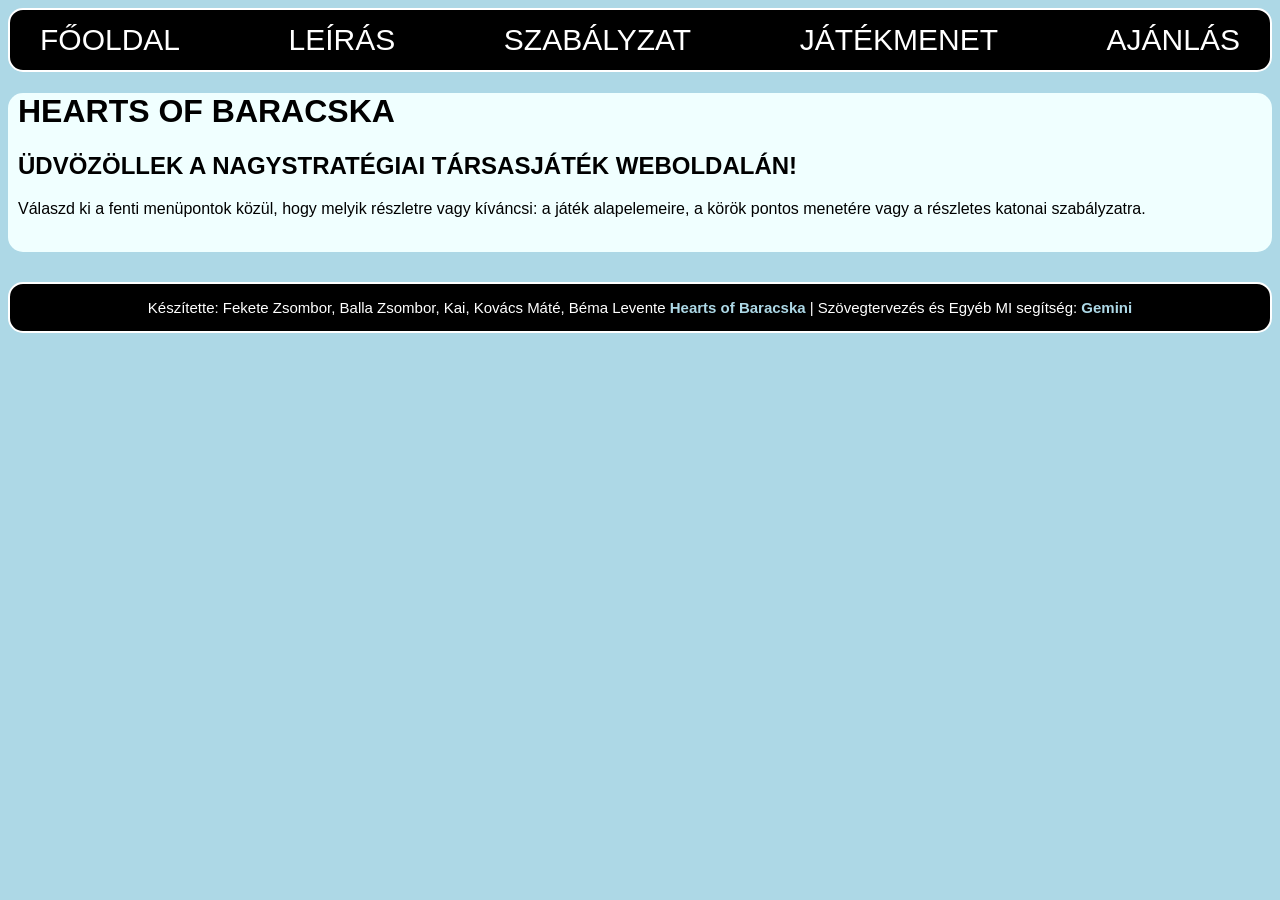
<file: index.html>
<!DOCTYPE html>
<html lang="hu">
<head>
    <meta charset="UTF-8">
    <meta name="viewport" content="width=device-width, initial-scale=1.0">
    <title>Hearts of Baracska - Főoldal</title>
    <link rel="stylesheet" href="style.css"> 
</head>
<body>
    <div id="menu">
        <a href="index.html">FŐOLDAL</a>
        <a href="leiras.html">LEÍRÁS</a>
        <a href="szabalyzat.html">SZABÁLYZAT</a>
        <a href="jatekmenet.html">JÁTÉKMENET</a>
        <a href="ajanlas.html">AJÁNLÁS</a>
    </div>

    <div id="container">
        <h1>HEARTS OF BARACSKA</h1>
        <h2>ÜDVÖZÖLLEK A NAGYSTRATÉGIAI TÁRSASJÁTÉK WEBOLDALÁN!</h2>
        <p>Válaszd ki a fenti menüpontok közül, hogy melyik részletre vagy kíváncsi: a játék alapelemeire, a körök pontos menetére vagy a részletes katonai szabályzatra.</p>
        <br>
    </div>
    <div id="footer">
        <p class="credits">Készítette: Fekete Zsombor, Balla Zsombor, Kai, Kovács Máté, Béma Levente<span> Hearts of Baracska</span> | Szövegtervezés és Egyéb MI segítség: <span>Gemini</span></p>
    </div>
</body>
</html>
</file>
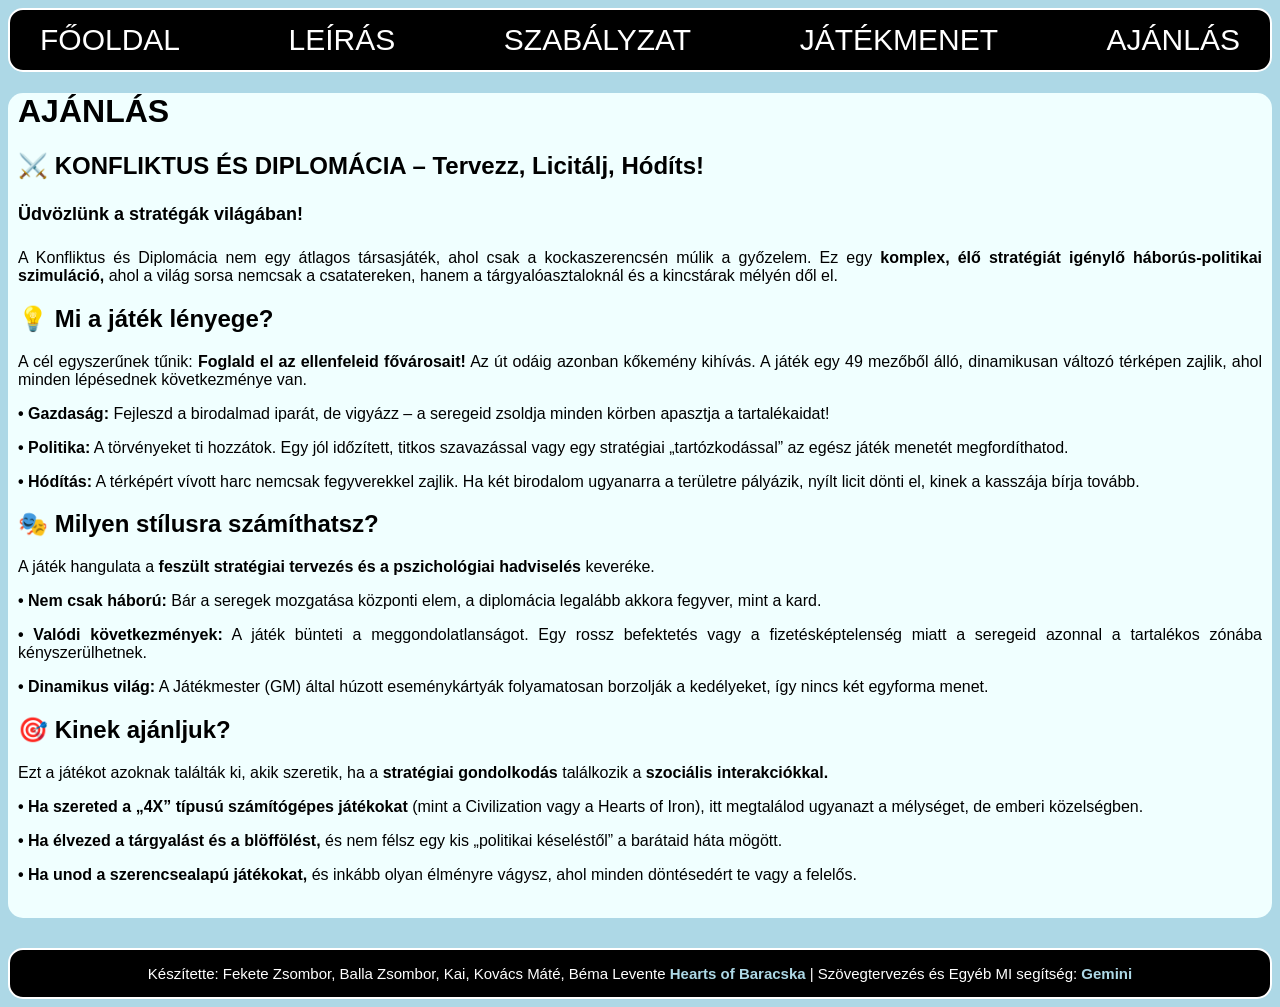
<file: ajanlas.html>
<!DOCTYPE html>
<html lang="hu">
<head>
    <meta charset="UTF-8">
    <meta name="viewport" content="width=device-width, initial-scale=1.0">
    <title>Hearts of Baracska - Ajánlás</title>
    <link rel="stylesheet" href="style.css"> 
</head>
<body>
    <div id="menu">
        <a href="index.html">FŐOLDAL</a>
        <a href="leiras.html">LEÍRÁS</a>
        <a href="szabalyzat.html">SZABÁLYZAT</a>
        <a href="jatekmenet.html">JÁTÉKMENET</a>
        <a href="ajanlas.html">AJÁNLÁS</a>
    </div>
    <div id="container">
        <h1>AJÁNLÁS</h1>
        <h2>⚔️ KONFLIKTUS ÉS DIPLOMÁCIA – Tervezz, Licitálj, Hódíts!</h2>
            <h4><span>Üdvözlünk a stratégák világában!</span></h4>
            <p>A Konfliktus és Diplomácia nem egy átlagos társasjáték, ahol csak a kockaszerencsén múlik a győzelem. Ez egy <span>komplex, élő stratégiát igénylő háborús-politikai szimuláció,</span> ahol a világ sorsa nemcsak a csatatereken, hanem a tárgyalóasztaloknál és a kincstárak mélyén dől el.</p>
        <h2>💡 Mi a játék lényege?</h2>
            <p>A cél egyszerűnek tűnik: <span>Foglald el az ellenfeleid fővárosait!</span> Az út odáig azonban kőkemény kihívás. A játék egy 49 mezőből álló, dinamikusan változó térképen zajlik, ahol minden lépésednek következménye van.</p>
                <p><span>• Gazdaság:</span> Fejleszd a birodalmad iparát, de vigyázz – a seregeid zsoldja minden körben apasztja a tartalékaidat!</p>
                <p><span>• Politika:</span> A törvényeket ti hozzátok. Egy jól időzített, titkos szavazással vagy egy stratégiai „tartózkodással” az egész játék menetét megfordíthatod.</p>
                <p><span>• Hódítás:</span> A térképért vívott harc nemcsak fegyverekkel zajlik. Ha két birodalom ugyanarra a területre pályázik, nyílt licit dönti el, kinek a kasszája bírja tovább.</p>
        <h2>🎭 Milyen stílusra számíthatsz?</h2>
        <p>A játék hangulata a <span>feszült stratégiai tervezés és a pszichológiai hadviselés</span> keveréke.</p>
            <p><span>• Nem csak háború:</span> Bár a seregek mozgatása központi elem, a diplomácia legalább akkora fegyver, mint a kard.</p>
            <p><span>• Valódi következmények:</span> A játék bünteti a meggondolatlanságot. Egy rossz befektetés vagy a fizetésképtelenség miatt a seregeid azonnal a tartalékos zónába kényszerülhetnek.</p>
            <p><span>• Dinamikus világ:</span> A Játékmester (GM) által húzott eseménykártyák folyamatosan borzolják a kedélyeket, így nincs két egyforma menet.</p>
        <h2>🎯 Kinek ajánljuk?</h2>
        <p>Ezt a játékot azoknak találták ki, akik szeretik, ha a <span>stratégiai gondolkodás</span> találkozik a <span>szociális interakciókkal.</span></p>
            <p><span>• Ha szereted a „4X” típusú számítógépes játékokat</span> (mint a Civilization vagy a Hearts of Iron), itt megtalálod ugyanazt a mélységet, de emberi közelségben.</p>
            <p><span>• Ha élvezed a tárgyalást és a blöffölést,</span> és nem félsz egy kis „politikai késeléstől” a barátaid háta mögött.</p>
            <p><span>• Ha unod a szerencsealapú játékokat,</span> és inkább olyan élményre vágysz, ahol minden döntésedért te vagy a felelős.</p>
            <br>
    </div>
    <div id="footer">
        <p class="credits">Készítette: Fekete Zsombor, Balla Zsombor, Kai, Kovács Máté, Béma Levente<span> Hearts of Baracska</span> | Szövegtervezés és Egyéb MI segítség: <span>Gemini</span></p>
    </div>
</body>
</html>
</file>
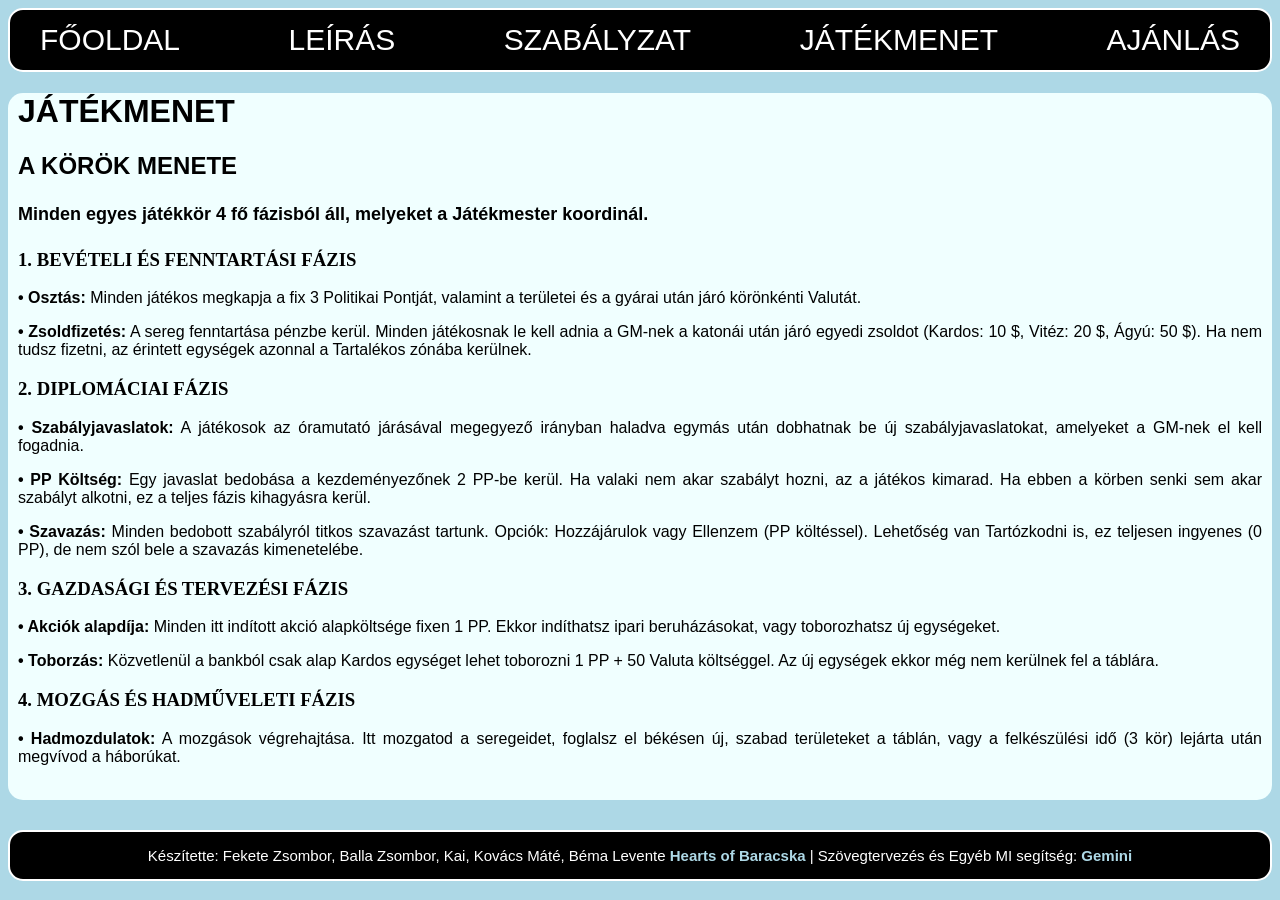
<file: jatekmenet.html>
<!DOCTYPE html>
<html lang="hu">
<head>
    <meta charset="UTF-8">
    <meta name="viewport" content="width=device-width, initial-scale=1.0">
    <title>Hearts of Baracska - Játékmenet</title>
    <link rel="stylesheet" href="style.css"> 
</head>
<body>
    <div id="menu">
        <a href="index.html">FŐOLDAL</a>
        <a href="leiras.html">LEÍRÁS</a>
        <a href="szabalyzat.html">SZABÁLYZAT</a>
        <a href="jatekmenet.html">JÁTÉKMENET</a>
        <a href="ajanlas.html">AJÁNLÁS</a>
    </div>

    <div id="container">
        <h1>JÁTÉKMENET</h1>
        <h2>A KÖRÖK MENETE</h2>
        <h4>Minden egyes játékkör 4 fő fázisból áll, melyeket a Játékmester koordinál.</h4>

        <h3>1. BEVÉTELI ÉS FENNTARTÁSI FÁZIS</h3>
        <p><span>• Osztás:</span> Minden játékos megkapja a fix 3 Politikai Pontját, valamint a területei és a gyárai után járó körönkénti Valutát.</p>
        <p><span>• Zsoldfizetés:</span> A sereg fenntartása pénzbe kerül. Minden játékosnak le kell adnia a GM-nek a katonái után járó egyedi zsoldot (Kardos: 10 $, Vitéz: 20 $, Ágyú: 50 $). Ha nem tudsz fizetni, az érintett egységek azonnal a Tartalékos zónába kerülnek.</p>

        <h3>2. DIPLOMÁCIAI FÁZIS</h3>
        <p><span>• Szabályjavaslatok:</span> A játékosok az óramutató járásával megegyező irányban haladva egymás után dobhatnak be új szabályjavaslatokat, amelyeket a GM-nek el kell fogadnia.</p>
        <p><span>• PP Költség:</span> Egy javaslat bedobása a kezdeményezőnek 2 PP-be kerül. Ha valaki nem akar szabályt hozni, az a játékos kimarad. Ha ebben a körben senki sem akar szabályt alkotni, ez a teljes fázis kihagyásra kerül.</p>
        <p><span>• Szavazás:</span> Minden bedobott szabályról titkos szavazást tartunk. Opciók: Hozzájárulok vagy Ellenzem (PP költéssel). Lehetőség van Tartózkodni is, ez teljesen ingyenes (0 PP), de nem szól bele a szavazás kimenetelébe.</p>

        <h3>3. GAZDASÁGI ÉS TERVEZÉSI FÁZIS</h3>
        <p><span>• Akciók alapdíja:</span> Minden itt indított akció alapköltsége fixen 1 PP. Ekkor indíthatsz ipari beruházásokat, vagy toborozhatsz új egységeket.</p>
        <p><span>• Toborzás:</span> Közvetlenül a bankból csak alap Kardos egységet lehet toborozni 1 PP + 50 Valuta költséggel. Az új egységek ekkor még nem kerülnek fel a táblára.</p>

        <h3>4. MOZGÁS ÉS HADMŰVELETI FÁZIS</h3>
        <p><span>• Hadmozdulatok:</span> A mozgások végrehajtása. Itt mozgatod a seregeidet, foglalsz el békésen új, szabad területeket a táblán, vagy a felkészülési idő (3 kör) lejárta után megvívod a háborúkat.</p>
        <br>
    </div>
    <div id="footer">
        <p class="credits">Készítette: Fekete Zsombor, Balla Zsombor, Kai, Kovács Máté, Béma Levente<span> Hearts of Baracska</span> | Szövegtervezés és Egyéb MI segítség: <span>Gemini</span></p>
    </div>
</body>
</html>
</file>
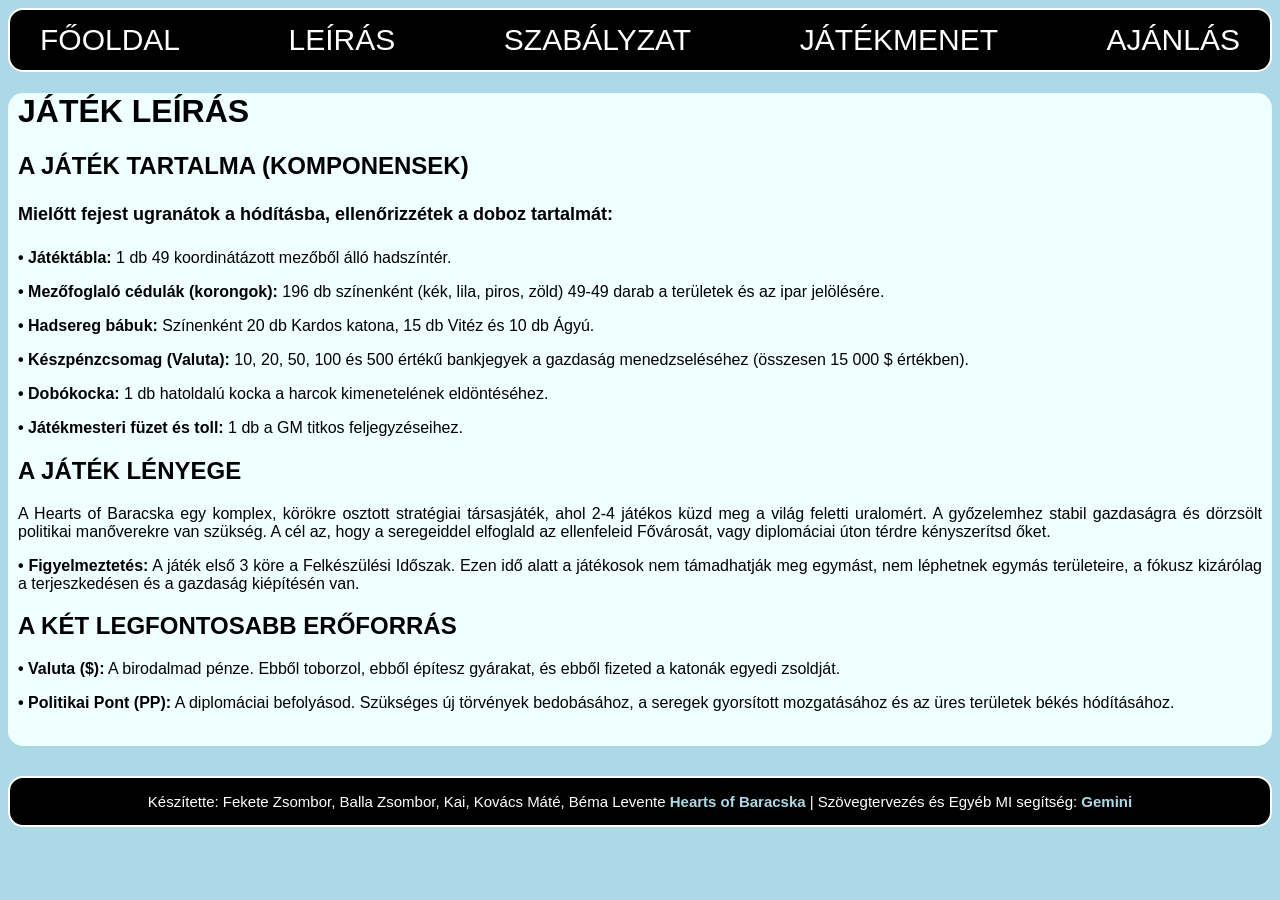
<file: leiras.html>
<!DOCTYPE html>
<html lang="hu">
<head>
    <meta charset="UTF-8">
    <meta name="viewport" content="width=device-width, initial-scale=1.0">
    <title>Hearts of Baracska - Leírás</title>
    <link rel="stylesheet" href="style.css"> 
</head>
<body>
    <div id="menu">
        <a href="index.html">FŐOLDAL</a>
        <a href="leiras.html">LEÍRÁS</a>
        <a href="szabalyzat.html">SZABÁLYZAT</a>
        <a href="jatekmenet.html">JÁTÉKMENET</a>
        <a href="ajanlas.html">AJÁNLÁS</a>
    </div>

    <div id="container">
        <h1>JÁTÉK LEÍRÁS</h1>

        <h2>A JÁTÉK TARTALMA (KOMPONENSEK)</h2>
        <h4>Mielőtt fejest ugranátok a hódításba, ellenőrizzétek a doboz tartalmát:</h4>
        <p><span>• Játéktábla:</span> 1 db 49 koordinátázott mezőből álló hadszíntér.</p>
        <p><span>• Mezőfoglaló cédulák (korongok):</span> 196 db színenként (kék, lila, piros, zöld) 49-49 darab a területek és az ipar jelölésére.</p>
        <p><span>• Hadsereg bábuk:</span> Színenként 20 db Kardos katona, 15 db Vitéz és 10 db Ágyú.</p>
        <p><span>• Készpénzcsomag (Valuta):</span> 10, 20, 50, 100 és 500 értékű bankjegyek a gazdaság menedzseléséhez (összesen 15 000 $ értékben).</p>
        <p><span>• Dobókocka:</span> 1 db hatoldalú kocka a harcok kimenetelének eldöntéséhez.</p>
        <p><span>• Játékmesteri füzet és toll:</span> 1 db a GM titkos feljegyzéseihez.</p>
        
        <h2>A JÁTÉK LÉNYEGE</h2>
        <p>A Hearts of Baracska egy komplex, körökre osztott stratégiai társasjáték, ahol 2-4 játékos küzd meg a világ feletti uralomért. A győzelemhez stabil gazdaságra és dörzsölt politikai manőverekre van szükség. A cél az, hogy a seregeiddel elfoglald az ellenfeleid Fővárosát, vagy diplomáciai úton térdre kényszerítsd őket.</p>
        <p><span>• Figyelmeztetés:</span> A játék első 3 köre a Felkészülési Időszak. Ezen idő alatt a játékosok nem támadhatják meg egymást, nem léphetnek egymás területeire, a fókusz kizárólag a terjeszkedésen és a gazdaság kiépítésén van.</p>

        <h2>A KÉT LEGFONTOSABB ERŐFORRÁS</h2>
        <p><span>• Valuta ($):</span> A birodalmad pénze. Ebből toborzol, ebből építesz gyárakat, és ebből fizeted a katonák egyedi zsoldját.</p>
        <p><span>• Politikai Pont (PP):</span> A diplomáciai befolyásod. Szükséges új törvények bedobásához, a seregek gyorsított mozgatásához és az üres területek békés hódításához.</p>
        <br>
    </div>
    <div id="footer">
        <p class="credits">Készítette: Fekete Zsombor, Balla Zsombor, Kai, Kovács Máté, Béma Levente<span> Hearts of Baracska</span> | Szövegtervezés és Egyéb MI segítség: <span>Gemini</span></p>
    </div>
</body>
</html>
</file>
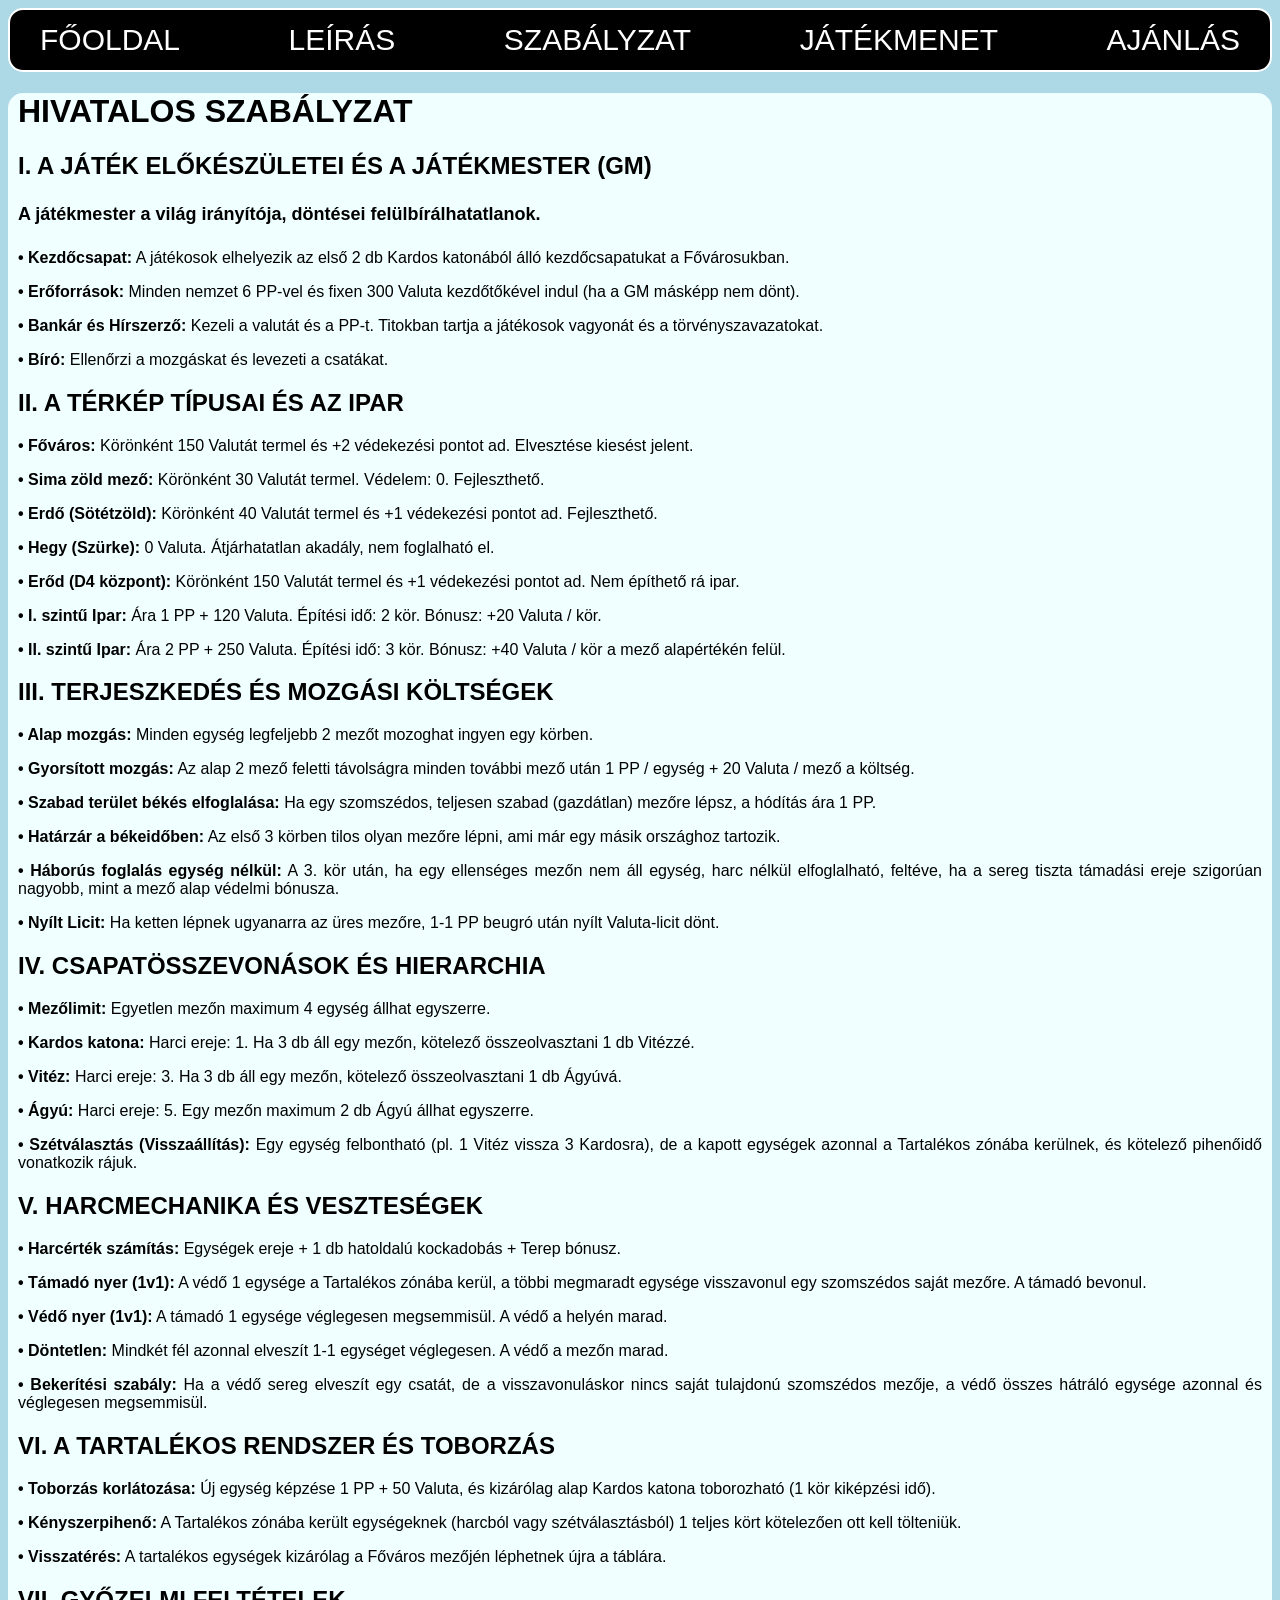
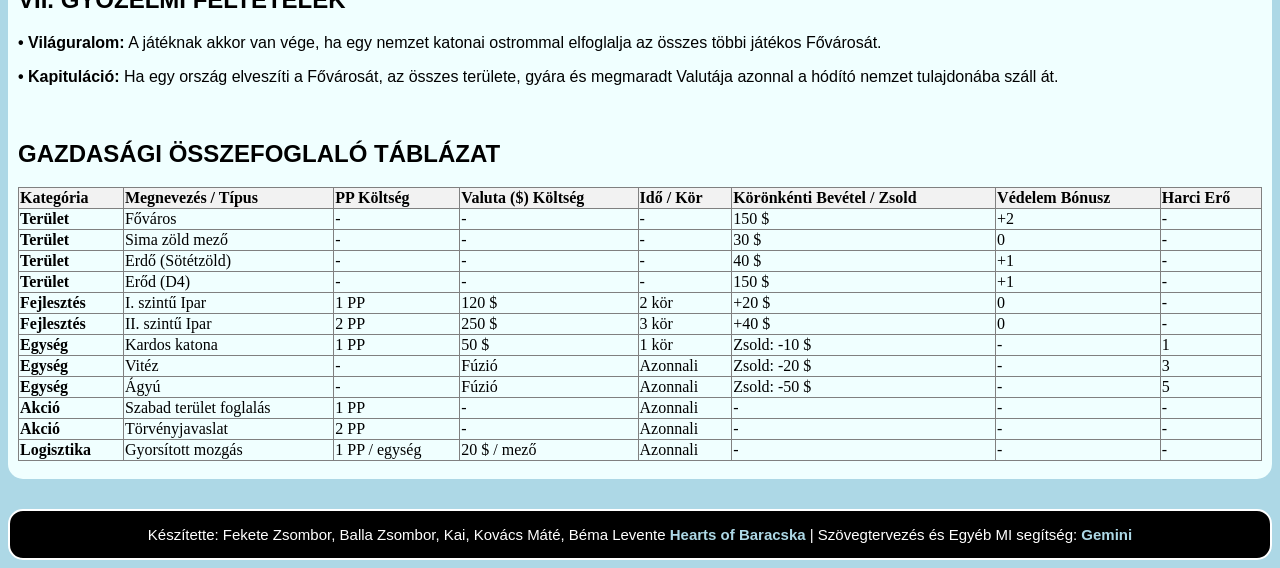
<file: szabalyzat.html>
<!DOCTYPE html>
<html lang="hu">
<head>
    <meta charset="UTF-8">
    <meta name="viewport" content="width=device-width, initial-scale=1.0">
    <title>Hearts of Baracska - Szabályzat</title>
    <link rel="stylesheet" href="style.css"> 
</head>
<body>
    <div id="menu">
        <a href="index.html">FŐOLDAL</a>
        <a href="leiras.html">LEÍRÁS</a>
        <a href="szabalyzat.html">SZABÁLYZAT</a>
        <a href="jatekmenet.html">JÁTÉKMENET</a>
        <a href="ajanlas.html">AJÁNLÁS</a>
    </div>

    <div id="container">
        <h1>HIVATALOS SZABÁLYZAT</h1>

        <h2>I. A JÁTÉK ELŐKÉSZÜLETEI ÉS A JÁTÉKMESTER (GM)</h2>
        <h4>A játékmester a világ irányítója, döntései felülbírálhatatlanok.</h4>
        <p><span>• Kezdőcsapat:</span> A játékosok elhelyezik az első 2 db Kardos katonából álló kezdőcsapatukat a Fővárosukban.</p>
        <p><span>• Erőforrások:</span> Minden nemzet 6 PP-vel és fixen 300 Valuta kezdőtőkével indul (ha a GM másképp nem dönt).</p>
        <p><span>• Bankár és Hírszerző:</span> Kezeli a valutát és a PP-t. Titokban tartja a játékosok vagyonát és a törvényszavazatokat.</p>
        <p><span>• Bíró:</span> Ellenőrzi a mozgáskat és levezeti a csatákat.</p>

        <h2>II. A TÉRKÉP TÍPUSAI ÉS AZ IPAR</h2>
        <p><span>• Főváros:</span> Körönként 150 Valutát termel és +2 védekezési pontot ad. Elvesztése kiesést jelent.</p>
        <p><span>• Sima zöld mező:</span> Körönként 30 Valutát termel. Védelem: 0. Fejleszthető.</p>
        <p><span>• Erdő (Sötétzöld):</span> Körönként 40 Valutát termel és +1 védekezési pontot ad. Fejleszthető.</p>
        <p><span>• Hegy (Szürke):</span> 0 Valuta. Átjárhatatlan akadály, nem foglalható el.</p>
        <p><span>• Erőd (D4 központ):</span> Körönként 150 Valutát termel és +1 védekezési pontot ad. Nem építhető rá ipar.</p>
        <p><span>• I. szintű Ipar:</span> Ára 1 PP + 120 Valuta. Építési idő: 2 kör. Bónusz: +20 Valuta / kör.</p>
        <p><span>• II. szintű Ipar:</span> Ára 2 PP + 250 Valuta. Építési idő: 3 kör. Bónusz: +40 Valuta / kör a mező alapértékén felül.</p>

        <h2>III. TERJESZKEDÉS ÉS MOZGÁSI KÖLTSÉGEK</h2>
        <p><span>• Alap mozgás:</span> Minden egység legfeljebb 2 mezőt mozoghat ingyen egy körben.</p>
        <p><span>• Gyorsított mozgás:</span> Az alap 2 mező feletti távolságra minden további mező után 1 PP / egység + 20 Valuta / mező a költség.</p>
        <p><span>• Szabad terület békés elfoglalása:</span> Ha egy szomszédos, teljesen szabad (gazdátlan) mezőre lépsz, a hódítás ára 1 PP.</p>
        <p><span>• Határzár a békeidőben:</span> Az első 3 körben tilos olyan mezőre lépni, ami már egy másik országhoz tartozik.</p>
        <p><span>• Háborús foglalás egység nélkül:</span> A 3. kör után, ha egy ellenséges mezőn nem áll egység, harc nélkül elfoglalható, feltéve, ha a sereg tiszta támadási ereje szigorúan nagyobb, mint a mező alap védelmi bónusza.</p>
        <p><span>• Nyílt Licit:</span> Ha ketten lépnek ugyanarra az üres mezőre, 1-1 PP beugró után nyílt Valuta-licit dönt.</p>

        <h2>IV. CSAPATÖSSZEVONÁSOK ÉS HIERARCHIA</h2>
        <p><span>• Mezőlimit:</span> Egyetlen mezőn maximum 4 egység állhat egyszerre.</p>
        <p><span>• Kardos katona:</span> Harci ereje: 1. Ha 3 db áll egy mezőn, kötelező összeolvasztani 1 db Vitézzé.</p>
        <p><span>• Vitéz:</span> Harci ereje: 3. Ha 3 db áll egy mezőn, kötelező összeolvasztani 1 db Ágyúvá.</p>
        <p><span>• Ágyú:</span> Harci ereje: 5. Egy mezőn maximum 2 db Ágyú állhat egyszerre.</p>
        <p><span>• Szétválasztás (Visszaállítás):</span> Egy egység felbontható (pl. 1 Vitéz vissza 3 Kardosra), de a kapott egységek azonnal a Tartalékos zónába kerülnek, és kötelező pihenőidő vonatkozik rájuk.</p>

        <h2>V. HARCMECHANIKA ÉS VESZTESÉGEK</h2>
        <p><span>• Harcérték számítás:</span> Egységek ereje + 1 db hatoldalú kockadobás + Terep bónusz.</p>
        <p><span>• Támadó nyer (1v1):</span> A védő 1 egysége a Tartalékos zónába kerül, a többi megmaradt egysége visszavonul egy szomszédos saját mezőre. A támadó bevonul.</p>
        <p><span>• Védő nyer (1v1):</span> A támadó 1 egysége véglegesen megsemmisül. A védő a helyén marad.</p>
        <p><span>• Döntetlen:</span> Mindkét fél azonnal elveszít 1-1 egységet véglegesen. A védő a mezőn marad.</p>
        <p><span>• Bekerítési szabály:</span> Ha a védő sereg elveszít egy csatát, de a visszavonuláskor nincs saját tulajdonú szomszédos mezője, a védő összes hátráló egysége azonnal és véglegesen megsemmisül.</p>

        <h2>VI. A TARTALÉKOS RENDSZER ÉS TOBORZÁS</h2>
        <p><span>• Toborzás korlátozása:</span> Új egység képzése 1 PP + 50 Valuta, és kizárólag alap Kardos katona toborozható (1 kör kiképzési idő).</p>
        <p><span>• Kényszerpihenő:</span> A Tartalékos zónába került egységeknek (harcból vagy szétválasztásból) 1 teljes kört kötelezően ott kell tölteniük.</p>
        <p><span>• Visszatérés:</span> A tartalékos egységek kizárólag a Főváros mezőjén léphetnek újra a táblára.</p>

        <h2>VII. GYŐZELMI FELTÉTELEK</h2>
        <p><span>• Világuralom:</span> A játéknak akkor van vége, ha egy nemzet katonai ostrommal elfoglalja az összes többi játékos Fővárosát.</p>
        <p><span>• Kapituláció:</span> Ha egy ország elveszíti a Fővárosát, az összes területe, gyára és megmaradt Valutája azonnal a hódító nemzet tulajdonába száll át.</p>

        <br>
        <h2>GAZDASÁGI ÖSSZEFOGLALÓ TÁBLÁZAT</h2>
        
        <table border="1" style="width:100%; border-collapse: collapse; text-align: left;">
            <thead>
                <tr style="background-color: #f2f2f2;">
                    <th>Kategória</th>
                    <th>Megnevezés / Típus</th>
                    <th>PP Költség</th>
                    <th>Valuta ($) Költség</th>
                    <th>Idő / Kör</th>
                    <th>Körönkénti Bevétel / Zsold</th>
                    <th>Védelem Bónusz</th>
                    <th>Harci Erő</th>
                </tr>
            </thead>
            <tbody>
                <tr>
                    <td><b>Terület</b></td>
                    <td>Főváros</td>
                    <td>-</td>
                    <td>-</td>
                    <td>-</td>
                    <td>150 $</td>
                    <td>+2</td>
                    <td>-</td>
                </tr>
                <tr>
                    <td><b>Terület</b></td>
                    <td>Sima zöld mező</td>
                    <td>-</td>
                    <td>-</td>
                    <td>-</td>
                    <td>30 $</td>
                    <td>0</td>
                    <td>-</td>
                </tr>
                <tr>
                    <td><b>Terület</b></td>
                    <td>Erdő (Sötétzöld)</td>
                    <td>-</td>
                    <td>-</td>
                    <td>-</td>
                    <td>40 $</td>
                    <td>+1</td>
                    <td>-</td>
                </tr>
                <tr>
                    <td><b>Terület</b></td>
                    <td>Erőd (D4)</td>
                    <td>-</td>
                    <td>-</td>
                    <td>-</td>
                    <td>150 $</td>
                    <td>+1</td>
                    <td>-</td>
                </tr>
                <tr>
                    <td><b>Fejlesztés</b></td>
                    <td>I. szintű Ipar</td>
                    <td>1 PP</td>
                    <td>120 $</td>
                    <td>2 kör</td>
                    <td>+20 $</td>
                    <td>0</td>
                    <td>-</td>
                </tr>
                <tr>
                    <td><b>Fejlesztés</b></td>
                    <td>II. szintű Ipar</td>
                    <td>2 PP</td>
                    <td>250 $</td>
                    <td>3 kör</td>
                    <td>+40 $</td>
                    <td>0</td>
                    <td>-</td>
                </tr>
                <tr>
                    <td><b>Egység</b></td>
                    <td>Kardos katona</td>
                    <td>1 PP</td>
                    <td>50 $</td>
                    <td>1 kör</td>
                    <td>Zsold: -10 $</td>
                    <td>-</td>
                    <td>1</td>
                </tr>
                <tr>
                    <td><b>Egység</b></td>
                    <td>Vitéz</td>
                    <td>-</td>
                    <td>Fúzió</td>
                    <td>Azonnali</td>
                    <td>Zsold: -20 $</td>
                    <td>-</td>
                    <td>3</td>
                </tr>
                <tr>
                    <td><b>Egység</b></td>
                    <td>Ágyú</td>
                    <td>-</td>
                    <td>Fúzió</td>
                    <td>Azonnali</td>
                    <td>Zsold: -50 $</td>
                    <td>-</td>
                    <td>5</td>
                </tr>
                <tr>
                    <td><b>Akció</b></td>
                    <td>Szabad terület foglalás</td>
                    <td>1 PP</td>
                    <td>-</td>
                    <td>Azonnali</td>
                    <td>-</td>
                    <td>-</td>
                    <td>-</td>
                </tr>
                <tr>
                    <td><b>Akció</b></td>
                    <td>Törvényjavaslat</td>
                    <td>2 PP</td>
                    <td>-</td>
                    <td>Azonnali</td>
                    <td>-</td>
                    <td>-</td>
                    <td>-</td>
                </tr>
                <tr>
                    <td><b>Logisztika</b></td>
                    <td>Gyorsított mozgás</td>
                    <td>1 PP / egység</td>
                    <td>20 $ / mező</td>
                    <td>Azonnali</td>
                    <td>-</td>
                    <td>-</td>
                    <td>-</td>
                </tr>
            </tbody>
        </table>
        <br>
    </div>
    <div id="footer">
        <p class="credits">Készítette: Fekete Zsombor, Balla Zsombor, Kai, Kovács Máté, Béma Levente<span> Hearts of Baracska</span> | Szövegtervezés és Egyéb MI segítség: <span>Gemini</span></p>
    </div>
</body>
</html>
</file>
<file: style.css>
body{
    background-color: lightblue;
}
#menu{
    height: 60px;
    background-color: black;
    border-radius: 15px;
    font-family: Arial, Helvetica, sans-serif;
    text-align: center;
    display: flex;
    justify-content: space-between;
    align-items: center;
    padding: 0 20px;
    font-size: 30px;
    border: 2px solid white;

}
a{
    color: white;
    text-decoration: none;
}
h1, h2, h4{
    font-family: Arial, Helvetica, sans-serif
}
span{
    font-weight: bold;
}
p{
    text-align: justify;
    font-family: Arial, Helvetica, sans-serif;
}
h4{
    font-size: 18px;
}
#container{
    background-color: azure;
    border-radius: 15px;
    padding: 0 10px;
}

#menu a {
    position: relative;
    padding: 5px 10px;
    transition: color 0.3s ease;
}

#menu a:hover {
    color: lightblue;
}

#menu a::after {
    content: '';
    position: absolute;
    width: 0;
    height: 3px;
    bottom: -5px;
    left: 50%;
    background-color: lightblue;
    transition: all 0.3s ease;
}

#menu a:hover::after {
    width: 100%;
    left: 0;
}

#footer {
    background-color: black;
    border-radius: 15px;
    font-family: Arial;
    text-align: center;
    padding: 10px 10px;
    margin-top: 30px;
    border: 2px solid white;
}

#footer p {
    text-align: center;
    margin: 5px 0;
    color: white;
    font-size: 15px;
}

#footer span {
    color: lightblue;
    font-weight: bold;
}
</file>
